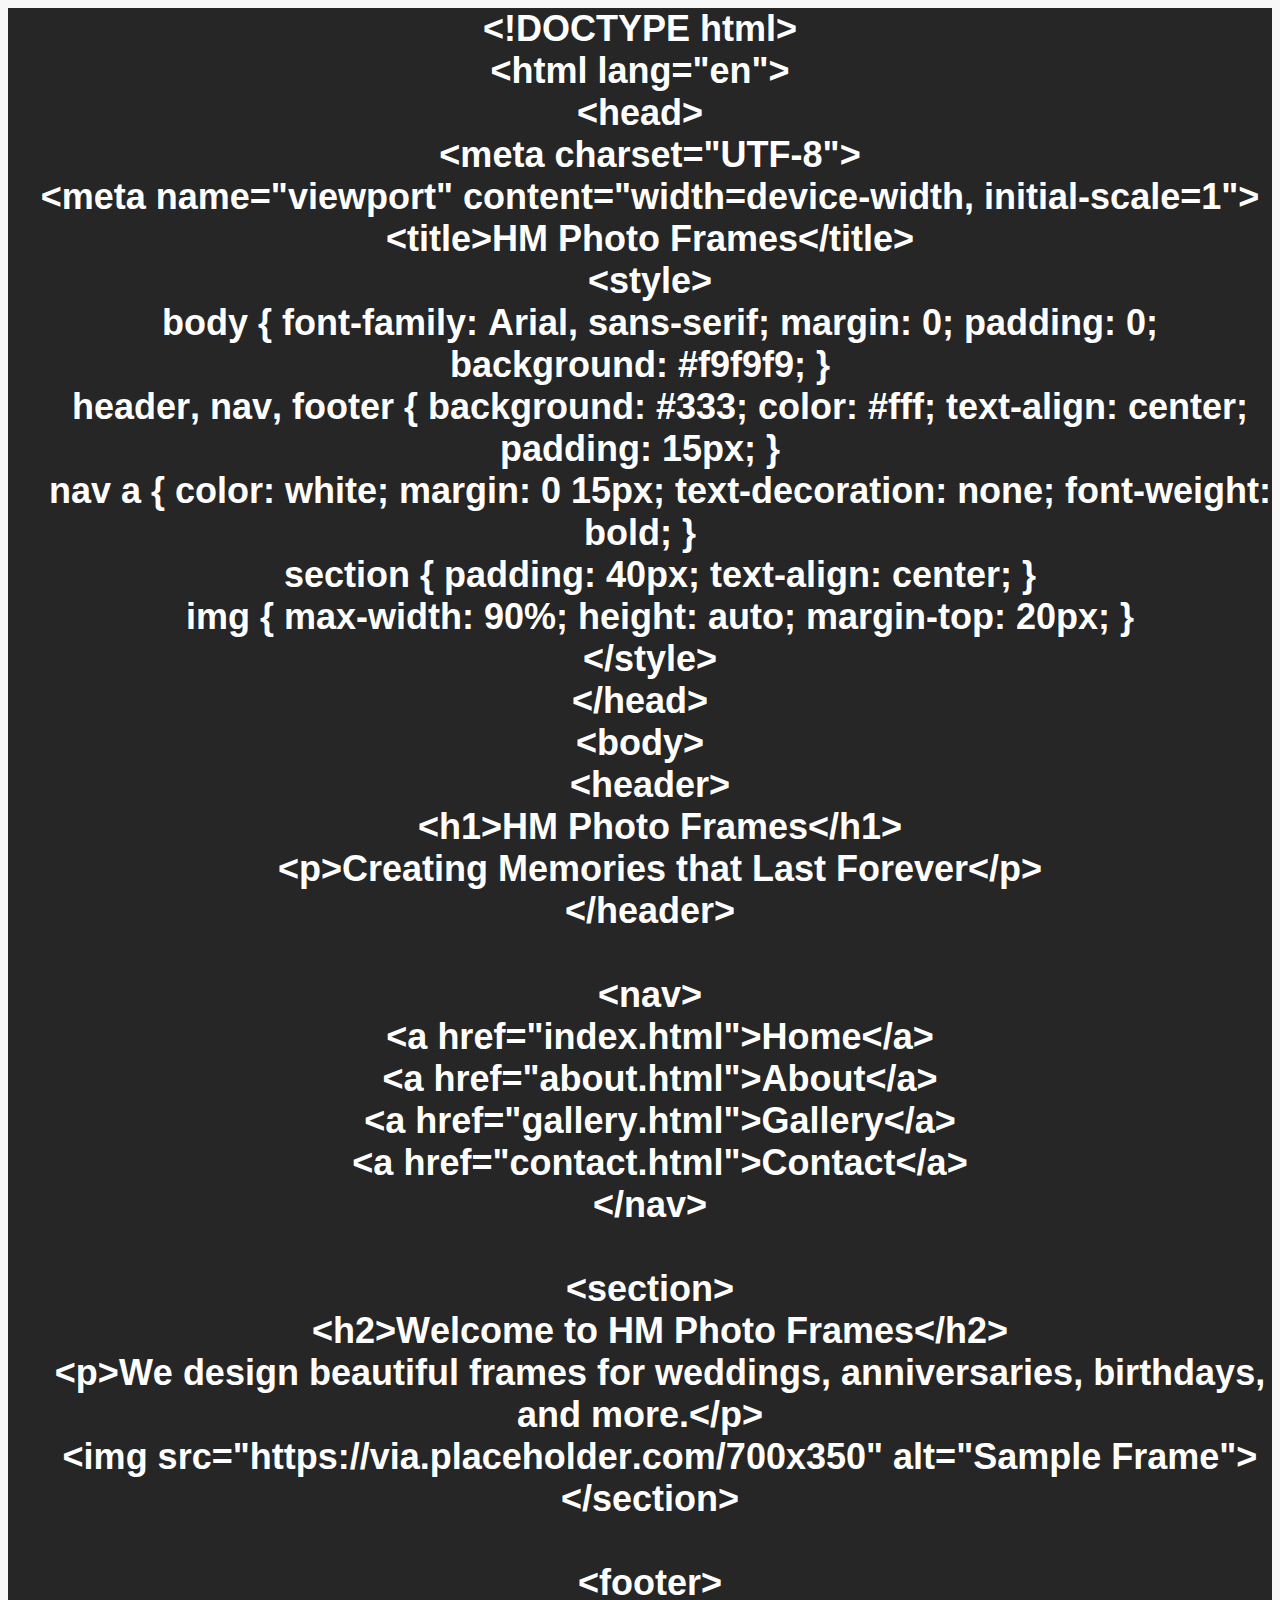
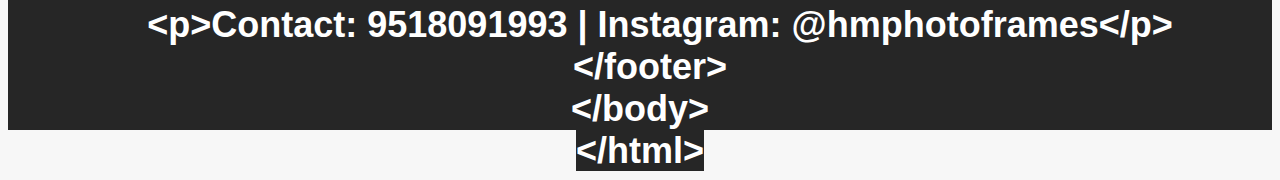
<file: index.html>
<!DOCTYPE html PUBLIC "-//W3C//DTD HTML 4.01//EN" "http://www.w3.org/TR/html4/strict.dtd">
<!-- saved from url=(0054)file:///Users/happymehta/Desktop/hm-website/index.html -->
<html><head><meta http-equiv="Content-Type" content="text/html; charset=UTF-8">
  
  <meta http-equiv="Content-Style-Type" content="text/css">
  <title></title>
  <meta name="Generator" content="Cocoa HTML Writer">
  <meta name="CocoaVersion" content="2575.5">
  <style type="text/css">
    body {background-color: #f7f7f7}
    span.s1 {font-kerning: none}
    span.s2 {font-kerning: none; background-color: #262626}
  </style>
</head>
<body>
<h1 style="margin: 0.0px 0.0px 0.0px 0.0px; text-align: center; font: 36.0px Arial; color: #ffffff; -webkit-text-stroke: #ffffff; background-color: #262626"><span class="s1"><b>&lt;!DOCTYPE html&gt;</b></span></h1>
<h1 style="margin: 0.0px 0.0px 0.0px 0.0px; text-align: center; font: 36.0px Arial; color: #ffffff; -webkit-text-stroke: #ffffff; background-color: #262626"><span class="s1"><b>&lt;html lang="en"&gt;</b></span></h1>
<h1 style="margin: 0.0px 0.0px 0.0px 0.0px; text-align: center; font: 36.0px Arial; color: #ffffff; -webkit-text-stroke: #ffffff; background-color: #262626"><span class="s1"><b>&lt;head&gt;</b></span></h1>
<h1 style="margin: 0.0px 0.0px 0.0px 0.0px; text-align: center; font: 36.0px Arial; color: #ffffff; -webkit-text-stroke: #ffffff; background-color: #262626"><span class="s1"><b><span class="Apple-converted-space">&nbsp; </span>&lt;meta charset="UTF-8"&gt;</b></span></h1>
<h1 style="margin: 0.0px 0.0px 0.0px 0.0px; text-align: center; font: 36.0px Arial; color: #ffffff; -webkit-text-stroke: #ffffff; background-color: #262626"><span class="s1"><b><span class="Apple-converted-space">&nbsp; </span>&lt;meta name="viewport" content="width=device-width, initial-scale=1"&gt;</b></span></h1>
<h1 style="margin: 0.0px 0.0px 0.0px 0.0px; text-align: center; font: 36.0px Arial; color: #ffffff; -webkit-text-stroke: #ffffff; background-color: #262626"><span class="s1"><b><span class="Apple-converted-space">&nbsp; </span>&lt;title&gt;HM Photo Frames&lt;/title&gt;</b></span></h1>
<h1 style="margin: 0.0px 0.0px 0.0px 0.0px; text-align: center; font: 36.0px Arial; color: #ffffff; -webkit-text-stroke: #ffffff; background-color: #262626"><span class="s1"><b><span class="Apple-converted-space">&nbsp; </span>&lt;style&gt;</b></span></h1>
<h1 style="margin: 0.0px 0.0px 0.0px 0.0px; text-align: center; font: 36.0px Arial; color: #ffffff; -webkit-text-stroke: #ffffff; background-color: #262626"><span class="s1"><b><span class="Apple-converted-space">&nbsp; &nbsp; </span>body { font-family: Arial, sans-serif; margin: 0; padding: 0; background: #f9f9f9; }</b></span></h1>
<h1 style="margin: 0.0px 0.0px 0.0px 0.0px; text-align: center; font: 36.0px Arial; color: #ffffff; -webkit-text-stroke: #ffffff; background-color: #262626"><span class="s1"><b><span class="Apple-converted-space">&nbsp; &nbsp; </span>header, nav, footer { background: #333; color: #fff; text-align: center; padding: 15px; }</b></span></h1>
<h1 style="margin: 0.0px 0.0px 0.0px 0.0px; text-align: center; font: 36.0px Arial; color: #ffffff; -webkit-text-stroke: #ffffff; background-color: #262626"><span class="s1"><b><span class="Apple-converted-space">&nbsp; &nbsp; </span>nav a { color: white; margin: 0 15px; text-decoration: none; font-weight: bold; }</b></span></h1>
<h1 style="margin: 0.0px 0.0px 0.0px 0.0px; text-align: center; font: 36.0px Arial; color: #ffffff; -webkit-text-stroke: #ffffff; background-color: #262626"><span class="s1"><b><span class="Apple-converted-space">&nbsp; &nbsp; </span>section { padding: 40px; text-align: center; }</b></span></h1>
<h1 style="margin: 0.0px 0.0px 0.0px 0.0px; text-align: center; font: 36.0px Arial; color: #ffffff; -webkit-text-stroke: #ffffff; background-color: #262626"><span class="s1"><b><span class="Apple-converted-space">&nbsp; &nbsp; </span>img { max-width: 90%; height: auto; margin-top: 20px; }</b></span></h1>
<h1 style="margin: 0.0px 0.0px 0.0px 0.0px; text-align: center; font: 36.0px Arial; color: #ffffff; -webkit-text-stroke: #ffffff; background-color: #262626"><span class="s1"><b><span class="Apple-converted-space">&nbsp; </span>&lt;/style&gt;</b></span></h1>
<h1 style="margin: 0.0px 0.0px 0.0px 0.0px; text-align: center; font: 36.0px Arial; color: #ffffff; -webkit-text-stroke: #ffffff; background-color: #262626"><span class="s1"><b>&lt;/head&gt;</b></span></h1>
<h1 style="margin: 0.0px 0.0px 0.0px 0.0px; text-align: center; font: 36.0px Arial; color: #ffffff; -webkit-text-stroke: #ffffff; background-color: #262626"><span class="s1"><b>&lt;body&gt;</b></span></h1>
<h1 style="margin: 0.0px 0.0px 0.0px 0.0px; text-align: center; font: 36.0px Arial; color: #ffffff; -webkit-text-stroke: #ffffff; background-color: #262626"><span class="s1"><b><span class="Apple-converted-space">&nbsp; </span>&lt;header&gt;</b></span></h1>
<h1 style="margin: 0.0px 0.0px 0.0px 0.0px; text-align: center; font: 36.0px Arial; color: #ffffff; -webkit-text-stroke: #ffffff; background-color: #262626"><span class="s1"><b><span class="Apple-converted-space">&nbsp; &nbsp; </span>&lt;h1&gt;HM Photo Frames&lt;/h1&gt;</b></span></h1>
<h1 style="margin: 0.0px 0.0px 0.0px 0.0px; text-align: center; font: 36.0px Arial; color: #ffffff; -webkit-text-stroke: #ffffff; background-color: #262626"><span class="s1"><b><span class="Apple-converted-space">&nbsp; &nbsp; </span>&lt;p&gt;Creating Memories that Last Forever&lt;/p&gt;</b></span></h1>
<h1 style="margin: 0.0px 0.0px 0.0px 0.0px; text-align: center; font: 36.0px Arial; color: #ffffff; -webkit-text-stroke: #ffffff; background-color: #262626"><span class="s1"><b><span class="Apple-converted-space">&nbsp; </span>&lt;/header&gt;</b></span></h1>
<h1 style="margin: 0.0px 0.0px 0.0px 0.0px; text-align: center; font: 36.0px Arial; color: #ffffff; -webkit-text-stroke: #ffffff; background-color: #262626; min-height: 42.0px"><span class="s1"><b></b></span><br></h1>
<h1 style="margin: 0.0px 0.0px 0.0px 0.0px; text-align: center; font: 36.0px Arial; color: #ffffff; -webkit-text-stroke: #ffffff; background-color: #262626"><span class="s1"><b><span class="Apple-converted-space">&nbsp; </span>&lt;nav&gt;</b></span></h1>
<h1 style="margin: 0.0px 0.0px 0.0px 0.0px; text-align: center; font: 36.0px Arial; color: #ffffff; -webkit-text-stroke: #ffffff; background-color: #262626"><span class="s1"><b><span class="Apple-converted-space">&nbsp; &nbsp; </span>&lt;a href="index.html"&gt;Home&lt;/a&gt;</b></span></h1>
<h1 style="margin: 0.0px 0.0px 0.0px 0.0px; text-align: center; font: 36.0px Arial; color: #ffffff; -webkit-text-stroke: #ffffff; background-color: #262626"><span class="s1"><b><span class="Apple-converted-space">&nbsp; &nbsp; </span>&lt;a href="about.html"&gt;About&lt;/a&gt;</b></span></h1>
<h1 style="margin: 0.0px 0.0px 0.0px 0.0px; text-align: center; font: 36.0px Arial; color: #ffffff; -webkit-text-stroke: #ffffff; background-color: #262626"><span class="s1"><b><span class="Apple-converted-space">&nbsp; &nbsp; </span>&lt;a href="gallery.html"&gt;Gallery&lt;/a&gt;</b></span></h1>
<h1 style="margin: 0.0px 0.0px 0.0px 0.0px; text-align: center; font: 36.0px Arial; color: #ffffff; -webkit-text-stroke: #ffffff; background-color: #262626"><span class="s1"><b><span class="Apple-converted-space">&nbsp; &nbsp; </span>&lt;a href="contact.html"&gt;Contact&lt;/a&gt;</b></span></h1>
<h1 style="margin: 0.0px 0.0px 0.0px 0.0px; text-align: center; font: 36.0px Arial; color: #ffffff; -webkit-text-stroke: #ffffff; background-color: #262626"><span class="s1"><b><span class="Apple-converted-space">&nbsp; </span>&lt;/nav&gt;</b></span></h1>
<h1 style="margin: 0.0px 0.0px 0.0px 0.0px; text-align: center; font: 36.0px Arial; color: #ffffff; -webkit-text-stroke: #ffffff; background-color: #262626; min-height: 42.0px"><span class="s1"><b></b></span><br></h1>
<h1 style="margin: 0.0px 0.0px 0.0px 0.0px; text-align: center; font: 36.0px Arial; color: #ffffff; -webkit-text-stroke: #ffffff; background-color: #262626"><span class="s1"><b><span class="Apple-converted-space">&nbsp; </span>&lt;section&gt;</b></span></h1>
<h1 style="margin: 0.0px 0.0px 0.0px 0.0px; text-align: center; font: 36.0px Arial; color: #ffffff; -webkit-text-stroke: #ffffff; background-color: #262626"><span class="s1"><b><span class="Apple-converted-space">&nbsp; &nbsp; </span>&lt;h2&gt;Welcome to HM Photo Frames&lt;/h2&gt;</b></span></h1>
<h1 style="margin: 0.0px 0.0px 0.0px 0.0px; text-align: center; font: 36.0px Arial; color: #ffffff; -webkit-text-stroke: #ffffff; background-color: #262626"><span class="s1"><b><span class="Apple-converted-space">&nbsp; &nbsp; </span>&lt;p&gt;We design beautiful frames for weddings, anniversaries, birthdays, and more.&lt;/p&gt;</b></span></h1>
<h1 style="margin: 0.0px 0.0px 0.0px 0.0px; text-align: center; font: 36.0px Arial; color: #ffffff; -webkit-text-stroke: #ffffff; background-color: #262626"><span class="s1"><b><span class="Apple-converted-space">&nbsp; &nbsp; </span>&lt;img src="https://via.placeholder.com/700x350" alt="Sample Frame"&gt;</b></span></h1>
<h1 style="margin: 0.0px 0.0px 0.0px 0.0px; text-align: center; font: 36.0px Arial; color: #ffffff; -webkit-text-stroke: #ffffff; background-color: #262626"><span class="s1"><b><span class="Apple-converted-space">&nbsp; </span>&lt;/section&gt;</b></span></h1>
<h1 style="margin: 0.0px 0.0px 0.0px 0.0px; text-align: center; font: 36.0px Arial; color: #ffffff; -webkit-text-stroke: #ffffff; background-color: #262626; min-height: 42.0px"><span class="s1"><b></b></span><br></h1>
<h1 style="margin: 0.0px 0.0px 0.0px 0.0px; text-align: center; font: 36.0px Arial; color: #ffffff; -webkit-text-stroke: #ffffff; background-color: #262626"><span class="s1"><b><span class="Apple-converted-space">&nbsp; </span>&lt;footer&gt;</b></span></h1>
<h1 style="margin: 0.0px 0.0px 0.0px 0.0px; text-align: center; font: 36.0px Arial; color: #ffffff; -webkit-text-stroke: #ffffff; background-color: #262626"><span class="s1"><b><span class="Apple-converted-space">&nbsp; &nbsp; </span>&lt;p&gt;Contact: 9518091993 | Instagram: @hmphotoframes&lt;/p&gt;</b></span></h1>
<h1 style="margin: 0.0px 0.0px 0.0px 0.0px; text-align: center; font: 36.0px Arial; color: #ffffff; -webkit-text-stroke: #ffffff; background-color: #262626"><span class="s1"><b><span class="Apple-converted-space">&nbsp; </span>&lt;/footer&gt;</b></span></h1>
<h1 style="margin: 0.0px 0.0px 0.0px 0.0px; text-align: center; font: 36.0px Arial; color: #ffffff; -webkit-text-stroke: #ffffff; background-color: #262626"><span class="s1"><b>&lt;/body&gt;</b></span></h1>
<h1 style="margin: 0.0px 0.0px 0.0px 0.0px; text-align: center; font: 36.0px Arial; color: #ffffff; -webkit-text-stroke: #ffffff"><span class="s2"><b>&lt;/html&gt;</b><b></b></span></h1>


</body></html>
</file>
